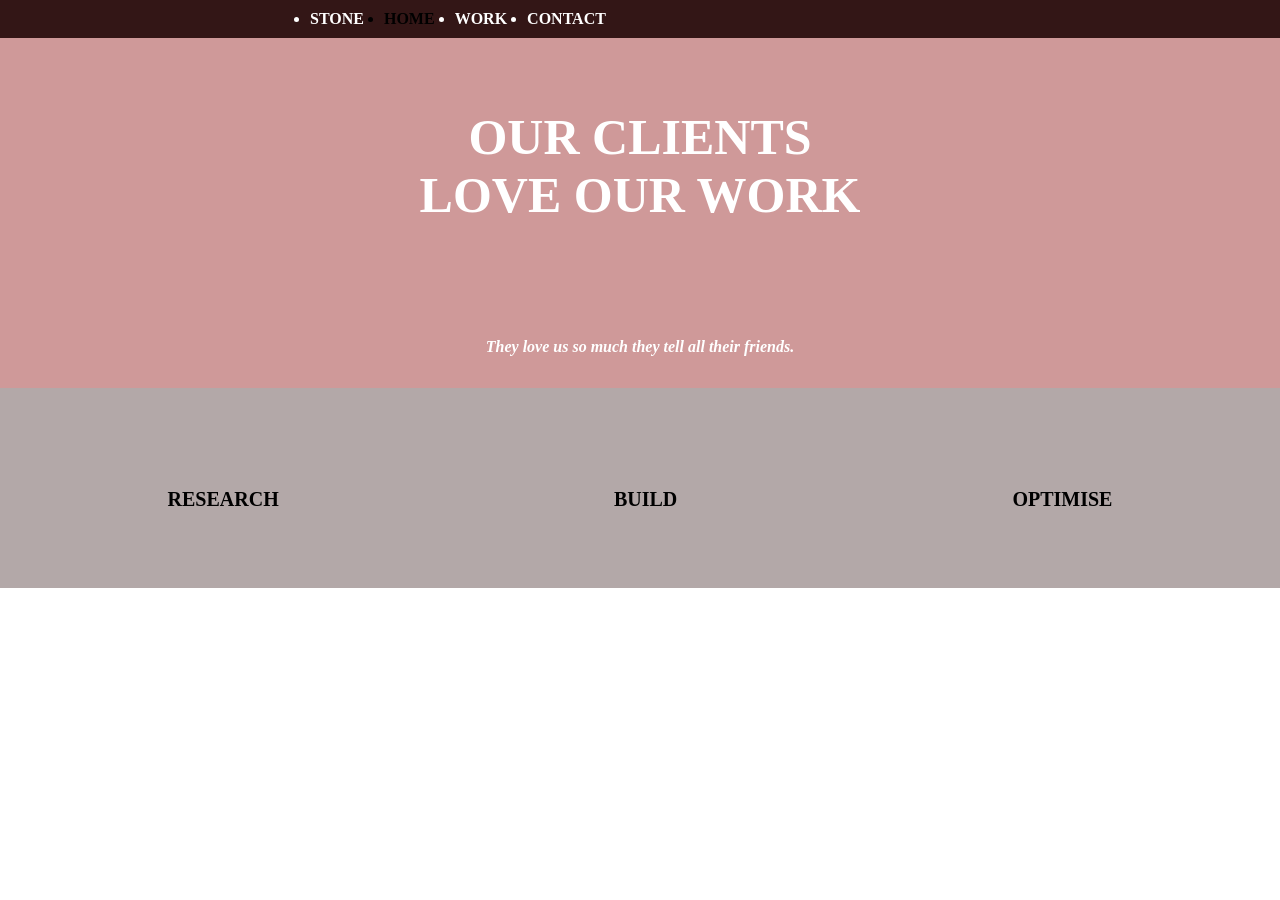
<file: index.html>
<!DOCTYPE html>
<html lang="en">
<head>
    <meta charset="UTF-8">
    <meta name="viewport" content="width=device-width, initial-scale=1.0">
    <link rel="stylesheet" href="assign.css">
    <title>Document</title>
</head>
<body>
   <nav class="navigation">
    <ul>
        <li class="bar"> <B>STONE</B></li>
        <li class="barr"><B>HOME</B></li>
        <li class="bar"><b>WORK</b></li>
        <li class="bar"><b>CONTACT</b></li>
    </ul>
   </nav>
   <div class="control">
        <P class="ours"><B>OUR CLIENTS <br> LOVE OUR WORK</B></P>
        <h4 class="love">They love us so much they tell all their friends. </h4>
   </div>
   <div class="first_grid">
        <div class="bin"><b>RESEARCH</b>
        </div>
        <DIV class="bin"><b>BUILD</b></DIV>
        <DIV class="bin"><b>OPTIMISE</b></DIV>
   </div>
</body>
</html>
</file>
<file: assign.css>
*{
    padding: 0;
    margin: 0;
    box-sizing: border-box;
}
.navigation{
    background-color:rgb(51, 22, 22);
    display: flex;
    justify-content: space-between;
    padding: 10px;
}
.navigation ul{
    display: flex;
    justify-content: space-between;
    gap: 20px;
    margin-left: 300px;
}
.bar{
    color: white;
}
.control{
    background-color:rgb(207, 153, 153);
    height: 350px;
}
.ours{
    font-size: 50px;
    text-align: center;
    height: 300px;
    color: white;
    padding-top: 70px;
    font-style:inherit;
}
.image{
    size-adjust: 4000px;
}
.love{
    text-align: center;
    font-style: italic;
    margin-bottom: 90px;
    color: white;
}
.first_grid{
    text-align: center;
    display: flex;
    justify-content: space-around;
    background-color: rgb(179, 168, 168);
    height: 200px;
}
.bin{
    padding-top: 100px;
    color: black;
    font-size: 20px;
    font-style: unset;
}
</file>
